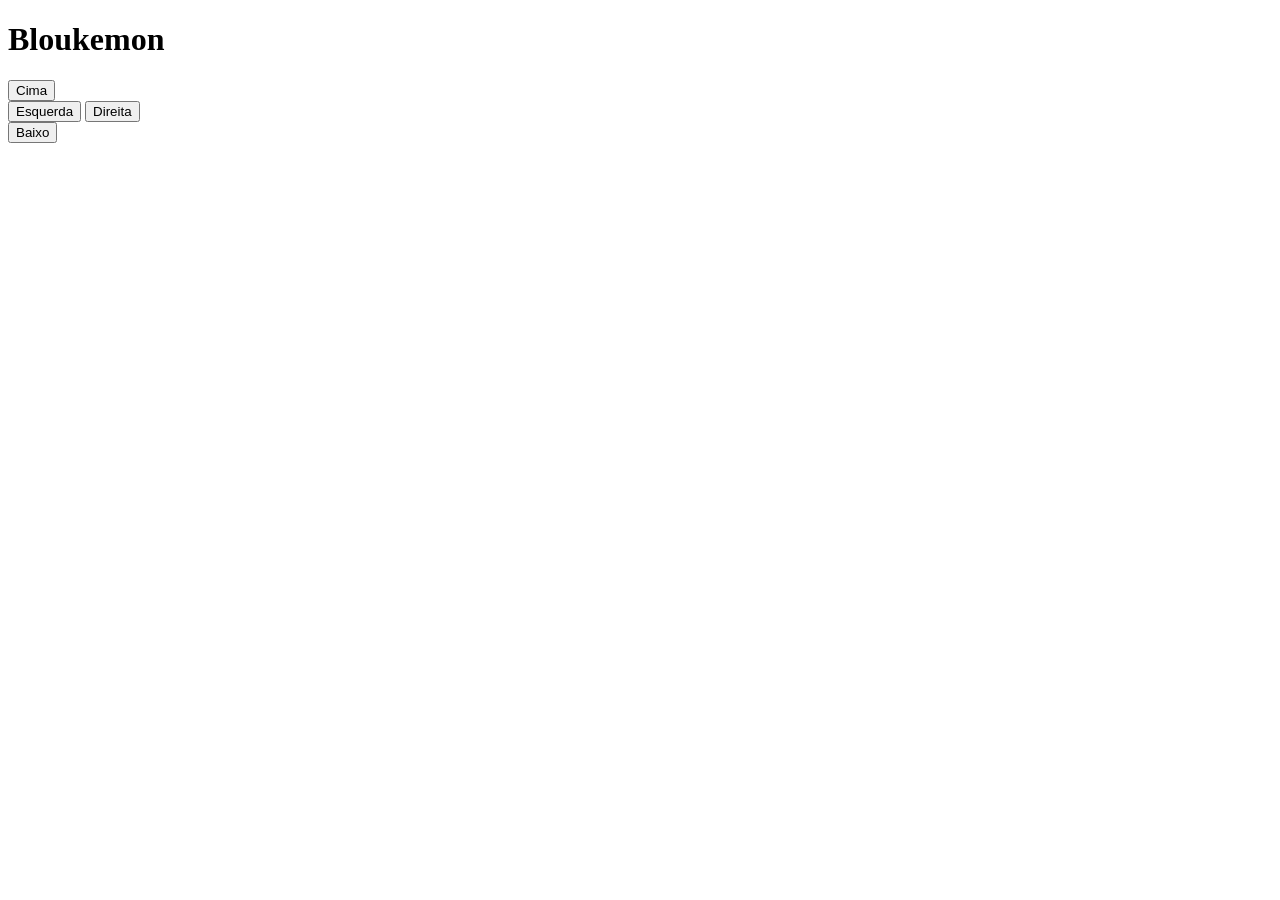
<file: src/main/resources/templates/index.html>
<!DOCTYPE html>
<html xmlns:th="http://www.thymeleaf.org">
<head>
    <meta charset="UTF-8">
    <title>Bloukemon</title>
    <link rel="stylesheet" type="text/css" th:href="@{/css/game.css}" />
</head>
<body>
    <h1>Bloukemon</h1>
    <div class="game-container">
        <div class="map">
            <div th:each="row, rowStat : ${map}" class="map-row">
                <div th:each="tile, colStat : ${row}"
                     th:classappend="${tile == 1 ? 'wall' : (tile == 2 ? 'tall-grass' : (tile == 3 ? 'water' : 'path'))} + ' ' + (${rowStat.index == playerY and colStat.index == playerX} ? 'player' : '')"
                     class="tile">
                </div>
            </div>
        </div>
        <div class="controls">
            <form id="move-form" th:action="@{/move}" method="post">
                <input type="hidden" id="direction-input" name="direction" value="">
                <button type="submit" onclick="setDirection('up')">Cima</button>
                <div class="middle-controls">
                    <button type="submit" onclick="setDirection('left')">Esquerda</button>
                    <button type="submit" onclick="setDirection('right')">Direita</button>
                </div>
                <button type="submit" onclick="setDirection('down')">Baixo</button>
            </form>
        </div>
    </div>

    <script>
        function setDirection(dir) {
            document.getElementById('direction-input').value = dir;
        }

        document.addEventListener('keydown', function(event) {
            const key = event.key.toLowerCase();
            let direction = null;
            if (key === 'w') {
                direction = 'up';
            } else if (key === 'a') {
                direction = 'left';
            } else if (key === 's') {
                direction = 'down';
            } else if (key === 'd') {
                direction = 'right';
            }

            if (direction) {
                setDirection(direction);
                document.getElementById('move-form').submit();
            }
        });
    </script>
</body>
</html>
</file>
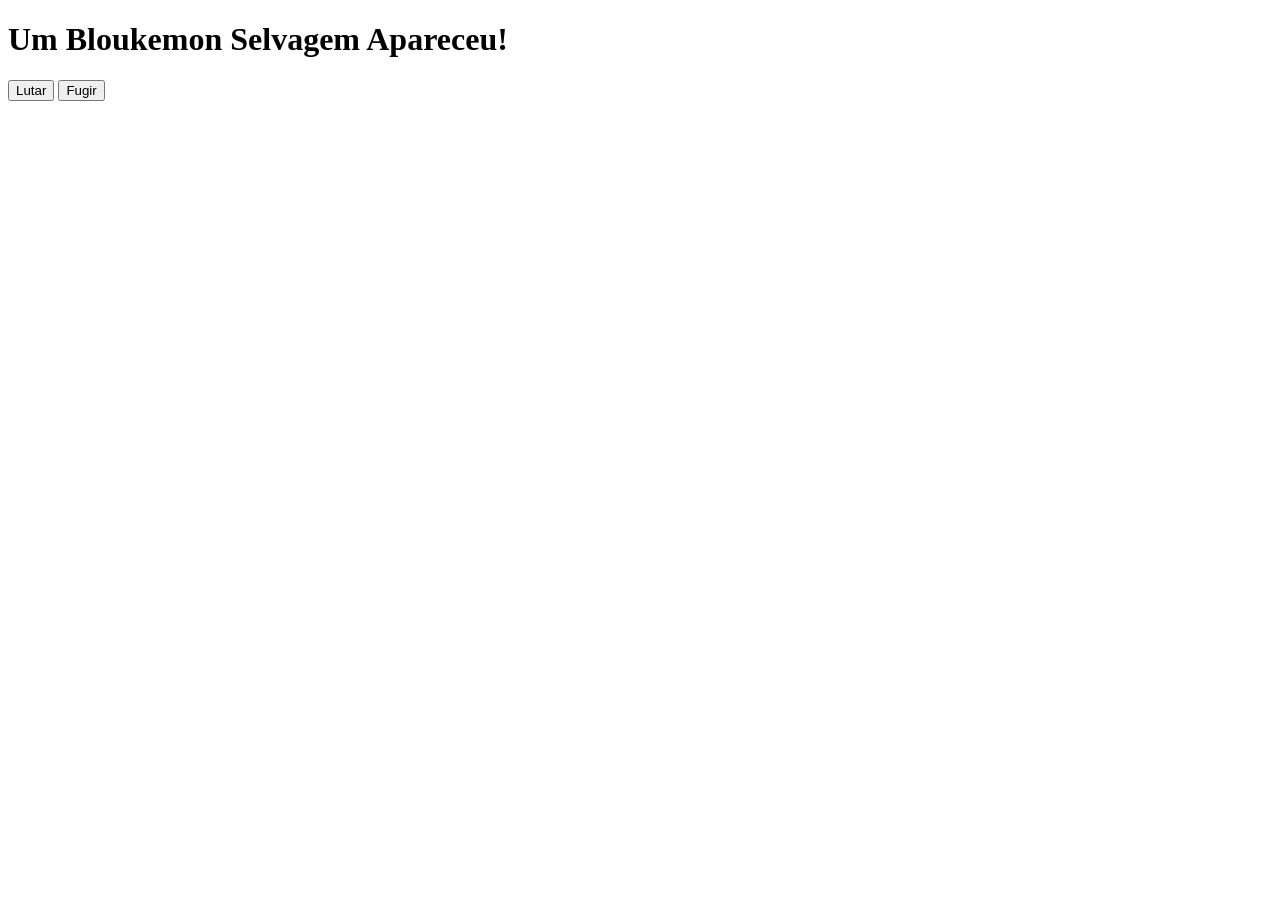
<file: src/main/resources/templates/battle.html>
<!DOCTYPE html>
<html xmlns:th="http://www.thymeleaf.org">
<head>
    <meta charset="UTF-8">
    <title>Batalha Bloukemon</title>
    <link rel="stylesheet" type="text/css" th:href="@{/css/game.css}" />
</head>
<body>
    <h1>Um Bloukemon Selvagem Apareceu!</h1>
    <div class="battle-container">
        <div class="bloukemon wild"></div>
        <div class="bloukemon player-bloukemon"></div>
    </div>
    <div class="controls">
        <form th:action="@{/battle/action}" method="post">
            <button type="submit" name="action" value="fight">Lutar</button>
            <button type="submit" name="action" value="flee">Fugir</button>
        </form>
    </div>
</body>
</html>
</file>
